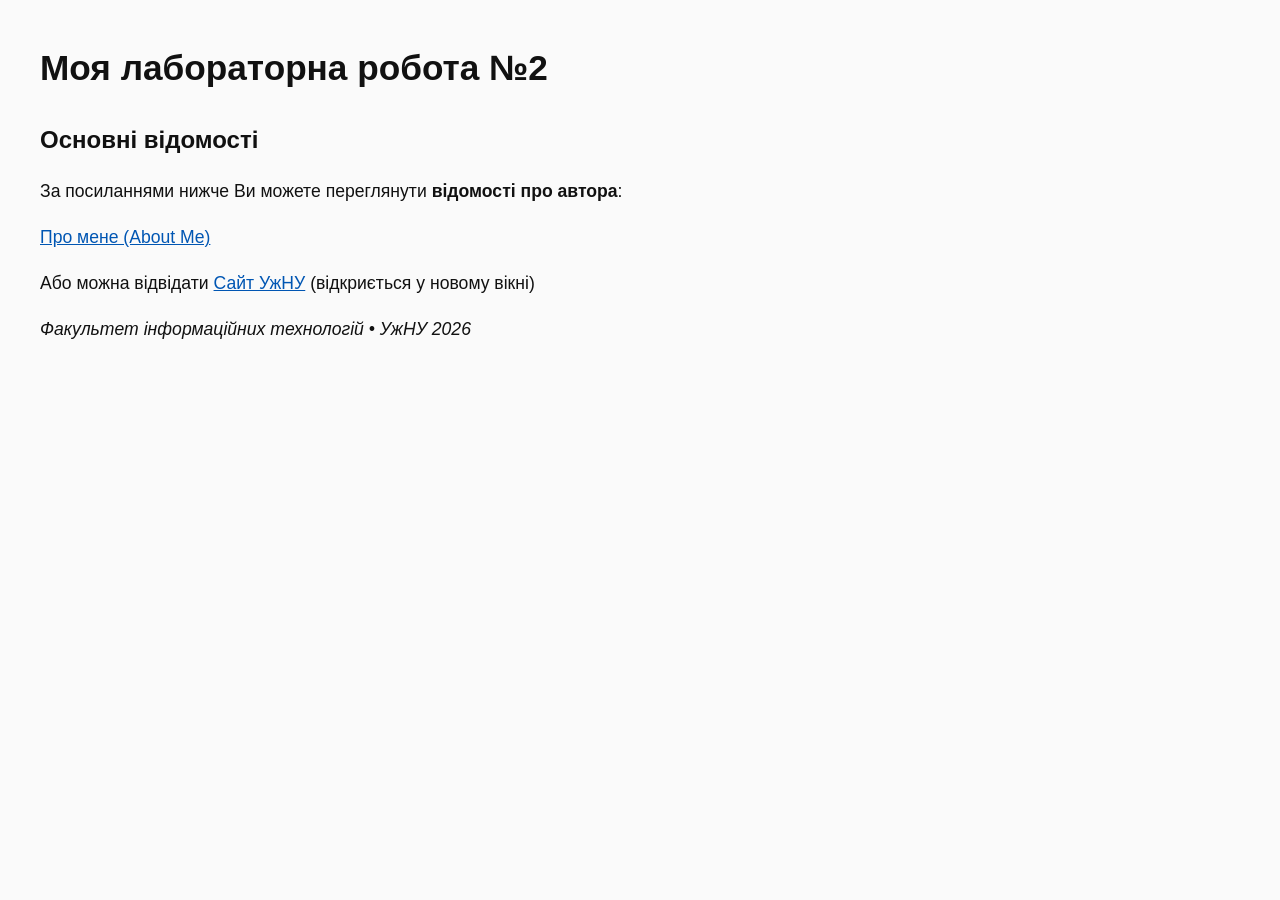
<file: Lab2_HTML/Index.html>
<!DOCTYPE html>
<html lang="uk">
<head>
  <meta charset="UTF-8">
  <title>Лабораторна робота №2: головна</title>
  <!-- Підключення зовнішніх стилів -->
  <link rel="stylesheet" href="styles.css">
</head>
<body>

  <!-- Умовний розділ: Головний заголовок та введення -->
  <header>
    <h1>Моя лабораторна робота №2</h1>
  </header>

  <main>
    <section>
      <h2>Основні відомості</h2>
      <p>За посиланнями нижче Ви можете переглянути <strong>відомості про автора</strong>:</p>
      
      <!-- Посилання на сторінку "Про автора" -->
      <p><a href="author.html">Про мене (About Me)</a></p>
      
      <!-- Посилання на зовнішній ресурс (відкривається у новому вікні) -->
      <p>Або можна відвідати <a href="https://www.uzhnu.edu.ua" target="_blank">Сайт УжНУ</a> (відкриється у новому вікні)</p>
    </section>
  </main>

  <footer>
    <p><em>Факультет інформаційних технологій • УжНУ 2026</em></p>
  </footer>

</body>
</html>
</file>
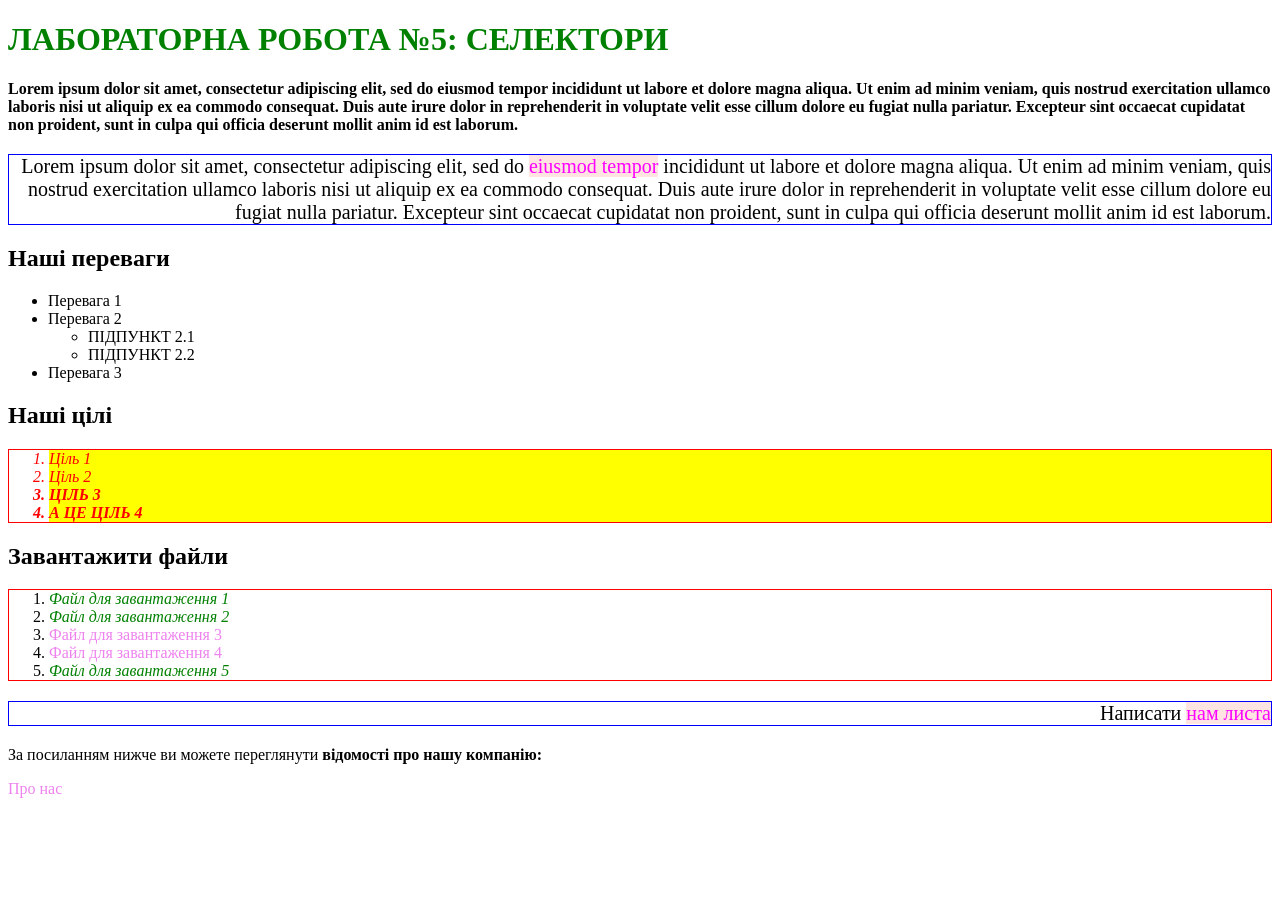
<file: Lab5_HTML/Index.html>
<!DOCTYPE html>
<html lang="uk">
<head>
    <meta charset="UTF-8">
    <title>Лабораторна робота №5: селектори</title>
    <!-- Підключення файлу стилів із папки styles -->
    <link rel="stylesheet" href="styles/style.css">
</head>
<body>

    <!-- 1 та 5 пункти: заголовок з id та класом -->
    <h1 id="top-header" class="main-title">Лабораторна робота №5: селектори</h1>
    
    <!-- 10 пункт: перший довгий абзац із класом bold -->
    <p class="bold">Lorem ipsum dolor sit amet, consectetur adipiscing elit, sed do eiusmod tempor incididunt ut labore et dolore magna aliqua. Ut enim ad minim veniam, quis nostrud exercitation ullamco laboris nisi ut aliquip ex ea commodo consequat. Duis aute irure dolor in reprehenderit in voluptate velit esse cillum dolore eu fugiat nulla pariatur. Excepteur sint occaecat cupidatat non proident, sunt in culpa qui officia deserunt mollit anim id est laborum.</p>
    
    <!-- 9 та 12 пункти: другий довгий абзац (отримає синю рамку та вирівнювання праворуч) -->
    <p class="special-paragraph">Lorem ipsum dolor sit amet, consectetur adipiscing elit, sed do <a href="link.html">eiusmod tempor</a> incididunt ut labore et dolore magna aliqua. Ut enim ad minim veniam, quis nostrud exercitation ullamco laboris nisi ut aliquip ex ea commodo consequat. Duis aute irure dolor in reprehenderit in voluptate velit esse cillum dolore eu fugiat nulla pariatur. Excepteur sint occaecat cupidatat non proident, sunt in culpa qui officia deserunt mollit anim id est laborum.</p>
    
    <h2>Наші переваги</h2>
    <ul>
        <li>Перевага 1</li>
        <li>Перевага 2
            <!-- 8 пункт: вкладений список другого рівня (буде UPPERCASE) -->
            <ul>
                <li>Підпункт 2.1</li>
                <li>Підпункт 2.2</li>
            </ul>
        </li>
        <li>Перевага 3</li>
    </ul>

    <h2>Наші цілі</h2>
    <!-- 2 пункт: список цілей із класом -->
    <ol class="goals-list">
        <!-- 3 пункт: пункти цілей -->
        <li class="list__item">Ціль 1</li>
        <li class="list__item">Ціль 2</li>
        <!-- 10 та 11 пункти: останні два пункти з класом bold -->
        <li class="list__item bold">Ціль 3</li>
        <li class="list__item bold">А це ціль 4</li>
    </ol>

    <h2>Завантажити файли</h2>
    <!-- 4 пункт: впорядкований список отримає червону рамку -->
    <ol>
        <!-- 6 пункт: посилання на PDF-документи (зелені та курсив) -->
        <li><a href="file1.pdf">Файл для завантаження 1</a></li>
        <li><a href="file2.pdf">Файл для завантаження 2</a></li>
        <li><a href="file3.docx">Файл для завантаження 3</a></li>
        <li><a href="file4.docx">Файл для завантаження 4</a></li>
        <li><a href="file5.pdf">Файл для завантаження 5</a></li>
    </ol>

    <!-- 12 пункт: передостанній абзац (отримає синю рамку та вирівнювання праворуч) -->
    <p class="special-paragraph">Написати <a href="mailto:student@student.uzhnu.edu.ua">нам листа</a></p>
    
    <p>За посиланням нижче ви можете переглянути <strong>відомості про нашу компанію:</strong></p>
    
    <a href="about.html">Про нас</a>

</body>
</html>
</file>
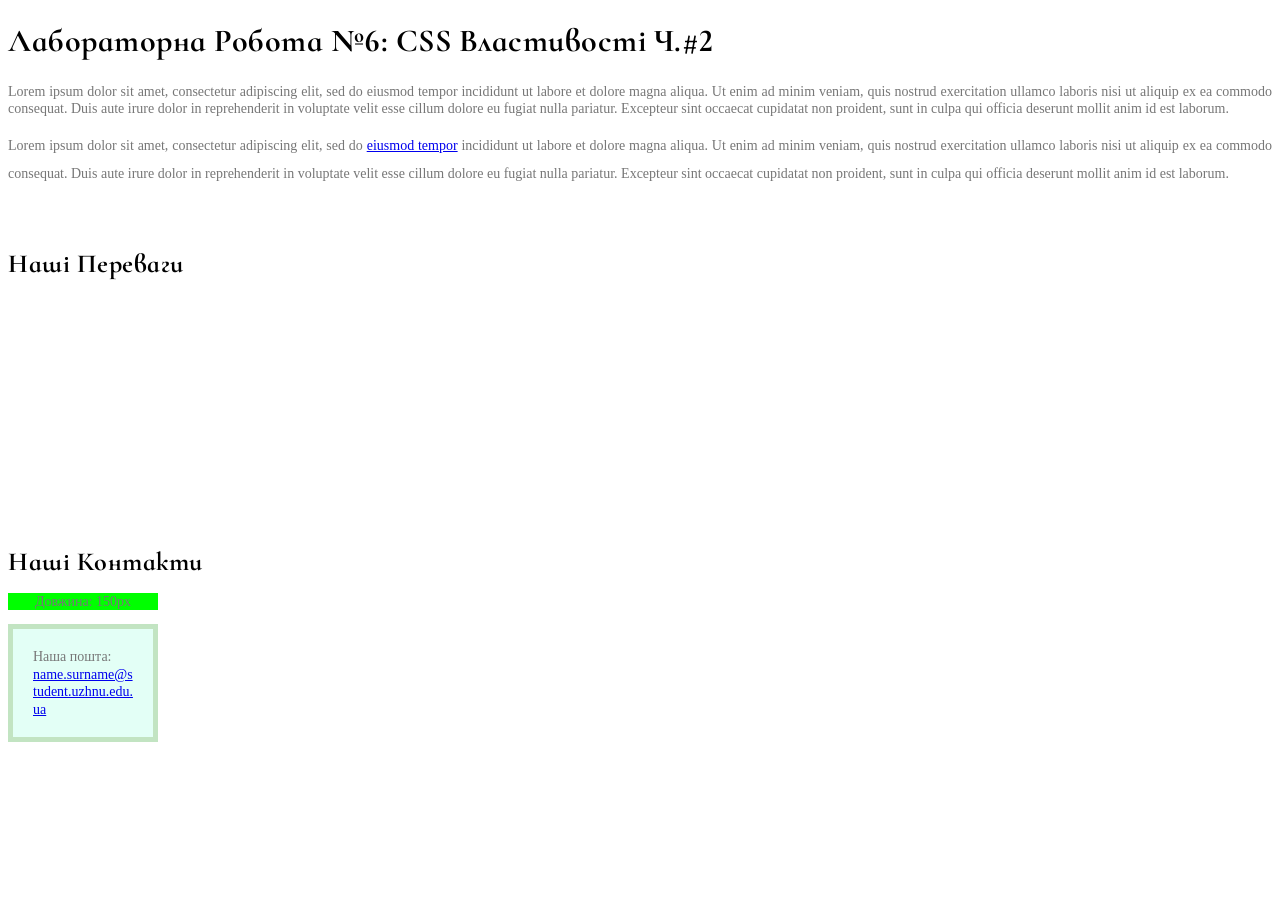
<file: Lab6_HTML/index.html>
<!DOCTYPE html>
<html lang="uk">
<head>
    <meta charset="UTF-8">
    <title>Лабораторна робота №6</title>
    <!-- Підключення шрифту Cormorant Infant з Google Fonts -->
    <link href="https://fonts.googleapis.com/css2?family=Cormorant+Infant:wght@700&display=swap" rel="stylesheet">
    <!-- Підключення основного файлу стилів -->
    <link rel="stylesheet" href="styles/style.css">
</head>
<body>
    <h1>Лабораторна робота №6: CSS властивості ч.#2</h1>
    
    <p>Lorem ipsum dolor sit amet, consectetur adipiscing elit, sed do eiusmod tempor incididunt ut labore et dolore magna aliqua. Ut enim ad minim veniam, quis nostrud exercitation ullamco laboris nisi ut aliquip ex ea commodo consequat. Duis aute irure dolor in reprehenderit in voluptate velit esse cillum dolore eu fugiat nulla pariatur. Excepteur sint occaecat cupidatat non proident, sunt in culpa qui officia deserunt mollit anim id est laborum.</p>
    
    <p class="double-line">Lorem ipsum dolor sit amet, consectetur adipiscing elit, sed do <a href="link.html">eiusmod tempor</a> incididunt ut labore et dolore magna aliqua. Ut enim ad minim veniam, quis nostrud exercitation ullamco laboris nisi ut aliquip ex ea commodo consequat. Duis aute irure dolor in reprehenderit in voluptate velit esse cillum dolore eu fugiat nulla pariatur. Excepteur sint occaecat cupidatat non proident, sunt in culpa qui officia deserunt mollit anim id est laborum.</p>
    
    <h2>Наші переваги</h2>
    <ul class="our-adv">
        <li>Перевага 1</li>
        <li>Перевага 2
            <ul>
                <li>Підпункт 2.1</li>
                <li>Підпункт 2.2</li>
            </ul>
        </li>
        <li>Перевага 3</li>
    </ul>
        
    <h2>Наші контакти</h2>
    <p class="ruler">Довжина: 150px</p>
    
    <!-- Додано клас mail-box згідно з пунктом 7 -->
    <div class="mail-box">
        <p>Наша пошта: <a href="mailto:name.surname@student.uzhnu.edu.ua">name.surname@student.uzhnu.edu.ua</a></p>
    </div>
</body>
</html>
</file>
<file: Lab2_HTML/styles.css>
body {
  font-family: 'Plus Jakarta Sans', Arial, sans-serif;
  margin: 40px;
  background-color: #fafafa;
  color: #111;
  line-height: 1.6;
}

h1 {
  font-size: 2.2rem;
  font-weight: 800;
  margin-bottom: 15px;
}

h2 {
  font-size: 1.5rem;
  font-weight: 700;
  margin-top: 25px;
  margin-bottom: 10px;
}

p, ul {
  font-size: 1.1rem;
  margin-bottom: 15px;
}

ul {
  padding-left: 20px;
}

a {
  color: #0056b3;
  text-decoration: underline;
}

a:hover {
  color: #003366;
}

img {
  border-radius: 6px;
  box-shadow: 0 4px 10px rgba(0,0,0,0.1);
}
</file>
<file: Lab5_HTML/styles/style.css>
/* 1. Клас для h1: робить текст заглавними літерами */
.main-title {
    text-transform: uppercase;
}

/* 2. Колір шрифту для списку цілей у шістнадцятковому форматі (#ff0000 — червоний) */
.goals-list {
    color: #ff0000;
}

/* 3. Пунктам списку цілей задаємо жовтий фон та нахилений шрифт */
.list__item {
    background-color: yellow;
    font-style: italic;
}

/* 4. Для усіх впорядкованих списків (<ol>) задаємо рамку 1px solid red */
ol {
    border: 1px solid red;
}

/* 5. Ідентифікатор для заголовка першого рівня: зелений колір */
#top-header {
    color: green;
}

/* 6. Для всіх посилань на PDF-документи: зелений колір і курсив */
a[href$=".pdf"] {
    color: green;
    font-style: italic;
}

/* 7. Загальні стилі для посилань: колір violet та забрати підкреслення */
a {
    color: violet;
    text-decoration: none;
}

/* 8. Заглавні літери (uppercase) для усіх вкладених списків другого рівня */
ul ul {
    text-transform: uppercase;
}

/* 9. Для посилань всередині абзаців: колір magenta і задній фон mistyrose */
p a {
    color: magenta;
    background-color: mistyrose;
}

/* 10. Клас bold для перетворення тексту на жирний */
.bold {
    font-weight: bold;
}

/* 11. Для всіх тегів li з класом bold встановити заглавні літери */
li.bold {
    text-transform: uppercase;
}

/* 12. Другий довгий абзац та передостанній абзац (через клас .special-paragraph):
       вирівнювання праворуч, синя рамка, розмір шрифта 20px */
.special-paragraph {
    text-align: right;
    border: 1px solid blue;
    font-size: 20px;
}

/* 13. На тег h1 встановити червоний колір (перебивається ID #top-header через вищу специфічність) */
h1 {
    color: red; 
}

/* 14. Для всіх селекторів встановлюємо властивість box-sizing */
* {
    box-sizing: border-box;
}
</file>
<file: Lab6_HTML/styles/style.css>
/* 1. Для всього документу встановіть наступний шрифт: назва serif, розмір 14px, міжрядковий інтервал 1.25, колір #777 */
body {
    font-family: serif;
    font-size: 14px;
    line-height: 1.25;
    color: #777;
}

/* 2. Для всіх вкладених списків встановіть курсивний жирний шрифт */
ul ul {
    font-style: italic;
    font-weight: bold;
}

/* 3. Встановіть на всі заголовки шрифт 'Cormorant Infant' (serif - у якості "підстраховки"), міжлітерний інтервал 0.5px і колір тексту чорний а також встановіть такий режим написання щоб кожне слово починалось з заглавної букви */
h1, h2 {
    font-family: 'Cormorant Infant', serif;
    letter-spacing: 0.5px;
    color: #000;
    text-transform: capitalize;
}

/* 4. Збільшіть заголовки першого рівня до 32px */
h1 {
    font-size: 32px;
}

/* 5. Заголовки другого рівня зробіть 26px */
h2 {
    font-size: 26px;
}

/* 6. Для другого абзацу за класом встановіть подвійний міжрядковий інтервал. */
p.double-line {
    line-height: 2;
}

/* 7. Додайте клас mail-box до div що навколо пошти і задайте наступні йому властивості: ширину 150px, задній фон #E3FFF6, рамку 5px solid #C2E4C2, внутрішні відступи: горизонтальні 20px, вертикальні 5px */
.mail-box {
    width: 150px;
    background-color: #E3FFF6;
    border: 5px solid #C2E4C2;
    padding: 5px 20px;
}

/* 8. Виправте ситуацію з блочною моделлю (щоб ширина рахувалася разом з відступами та рамками) */
.mail-box {
    box-sizing: border-box;
}

/* 9. Заставте текст пошти ламатись там де треба щоб поміститись у блок */
.mail-box {
    word-break: break-all;
}

/* 10. Заставте емейл починатись з нового рядку через display: block */
.mail-box a {
    display: block;
}

/* 11. Усі абзаци вирівняйте по ширині (з обох боків) */
p {
    text-align: justify;
}

/* 12. Списку наших переваг .our-adv встановіть стилі: фонове зображення, відступи, колір та шрифт */
.our-adv {
    background-image: url('http://picsum.photos/id/357/700/400?blur=5');
    padding-top: 30px;
    padding-bottom: 60px;
    color: #fff;
    font-size: 16px;
}

/* 13. Зробіть так щоб задній фон займав всю можливу ширину, зберігав пропорції та відображав центральну частину */
.our-adv {
    background-size: cover;
    background-position: center;
}

/* 14. Задайте усім заголовкам другого рівня верхній зовнішній відступ у 60 пікселів, нижній - у 0 пікселів */
h2 {
    margin-top: 60px;
    margin-bottom: 0px;
}

/* СЛУЖБОВІ СТИЛІ */
.ruler {
    width: 150px;
    background-color: lime;
    text-align: center;
}
</file>
